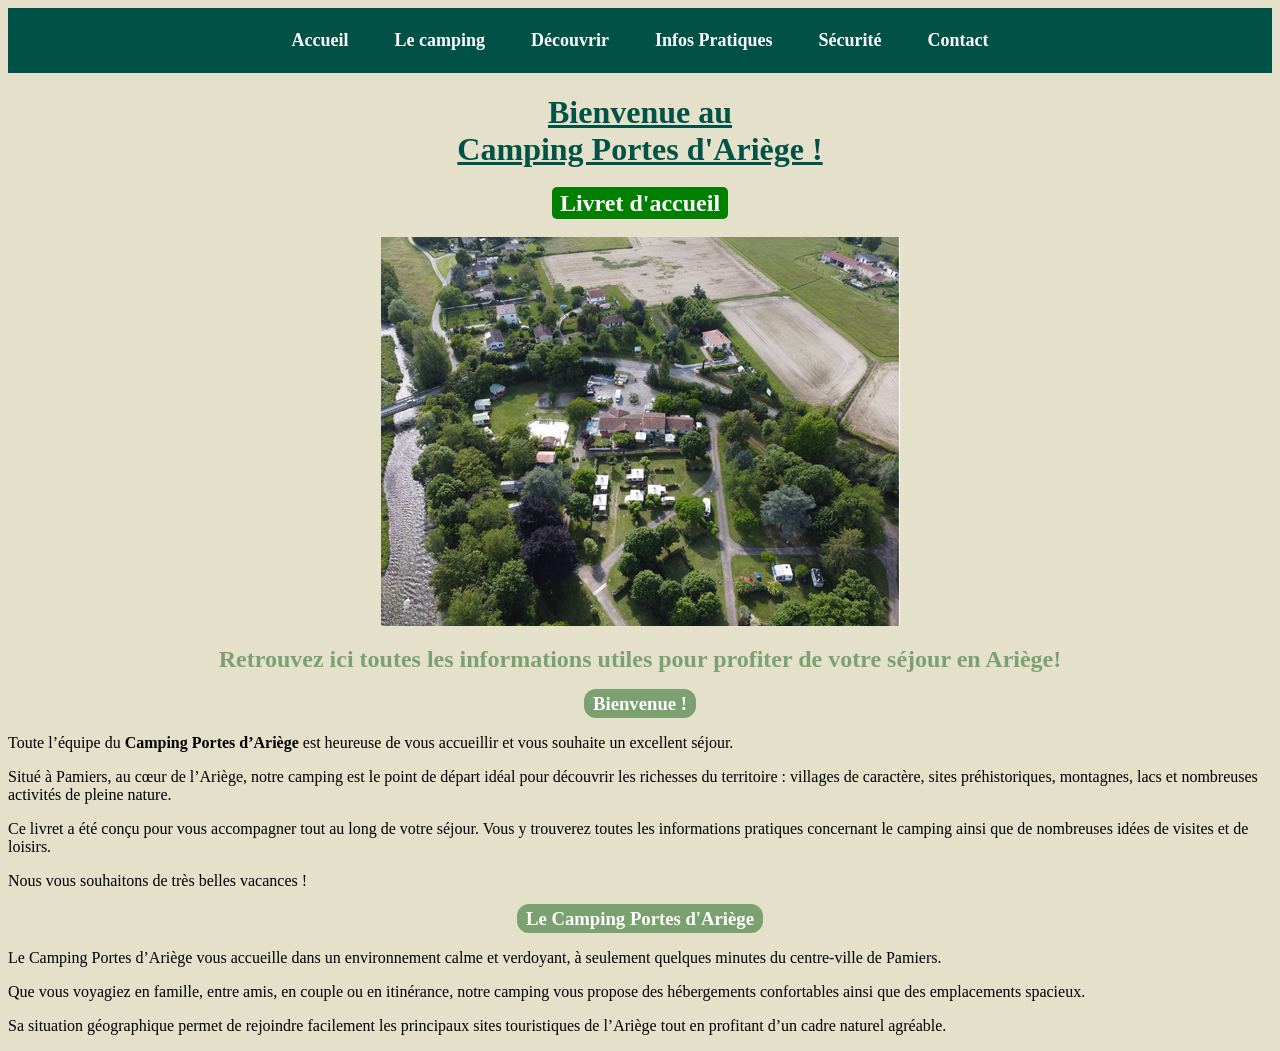
<file: index.html>
<!DOCTYPE html>
<html lang="fr-FR">

<head>

    <meta charset="UTF-8">
    <meta name="viewport" content="width=device-width, initial-scale=1.0">

    <title>Camping Portes d'Ariège</title>

    <link rel="stylesheet" href="style.css">

</head>

<body>

    <nav>
        <a href="index.html">Accueil</a>
        <a href="camping.html">Le camping</a>
        <a href="decouvrir.html">Découvrir</a>
        <a href="proximite.html">Infos Pratiques</a>
        <a href="securite.html">Sécurité</a>
        <a href="contact.html">Contact</a>
    </nav>

    <h1 style="text-align: center; color: #005246; text-decoration: underline;">
        Bienvenue au <br>
        Camping Portes d'Ariège !
    </h1>
    <h2 style ="text-align : center;">
     <span style="background-color: green; color: white; padding: 3px 8px; border-radius: 5px;">
        Livret d'accueil
    </span>
        <img src="Bienvenue-camping.png"
     alt="Bienvenue au Camping Portes d'Ariège"
     class="image-centree">
    </h2>
    <h2 style="color: #7ca171 ; text-align :center;">Retrouvez ici toutes les informations utiles pour profiter de votre séjour en Ariège!</h2>
    <h3 style ="text-align : center;">
     <span style="background-color: #7ca171; color: white; padding: 4px 9px; border-radius: 12px;">
       Bienvenue !
    </span>
    </h3>
    
    <p> Toute l’équipe du <strong>Camping Portes d’Ariège</strong> est heureuse de vous accueillir et vous souhaite un excellent séjour.</p>
<p>Situé à Pamiers, au cœur de l’Ariège, notre camping est le point de départ idéal pour découvrir les richesses du territoire : villages de caractère, sites préhistoriques, montagnes, lacs et nombreuses activités de pleine nature.
<p>Ce livret a été conçu pour vous accompagner tout au long de votre séjour. Vous y trouverez toutes les informations pratiques concernant le camping ainsi que de nombreuses idées de visites et de loisirs.
<p>Nous vous souhaitons de très belles vacances !</p>

<h3 style ="text-align : center;">
     <span style="background-color: #7ca171; color: white; padding: 4px 9px; border-radius: 12px;">
       Le Camping Portes d'Ariège
    </span>
    </h3>
   <p> Le Camping Portes d’Ariège vous accueille dans un environnement calme et verdoyant, à seulement quelques minutes du centre-ville de Pamiers.
<p>Que vous voyagiez en famille, entre amis, en couple ou en itinérance, notre camping vous propose des hébergements confortables ainsi que des emplacements spacieux.
<p>Sa situation géographique permet de rejoindre facilement les principaux sites touristiques de l’Ariège tout en profitant d’un cadre naturel agréable.
</file>
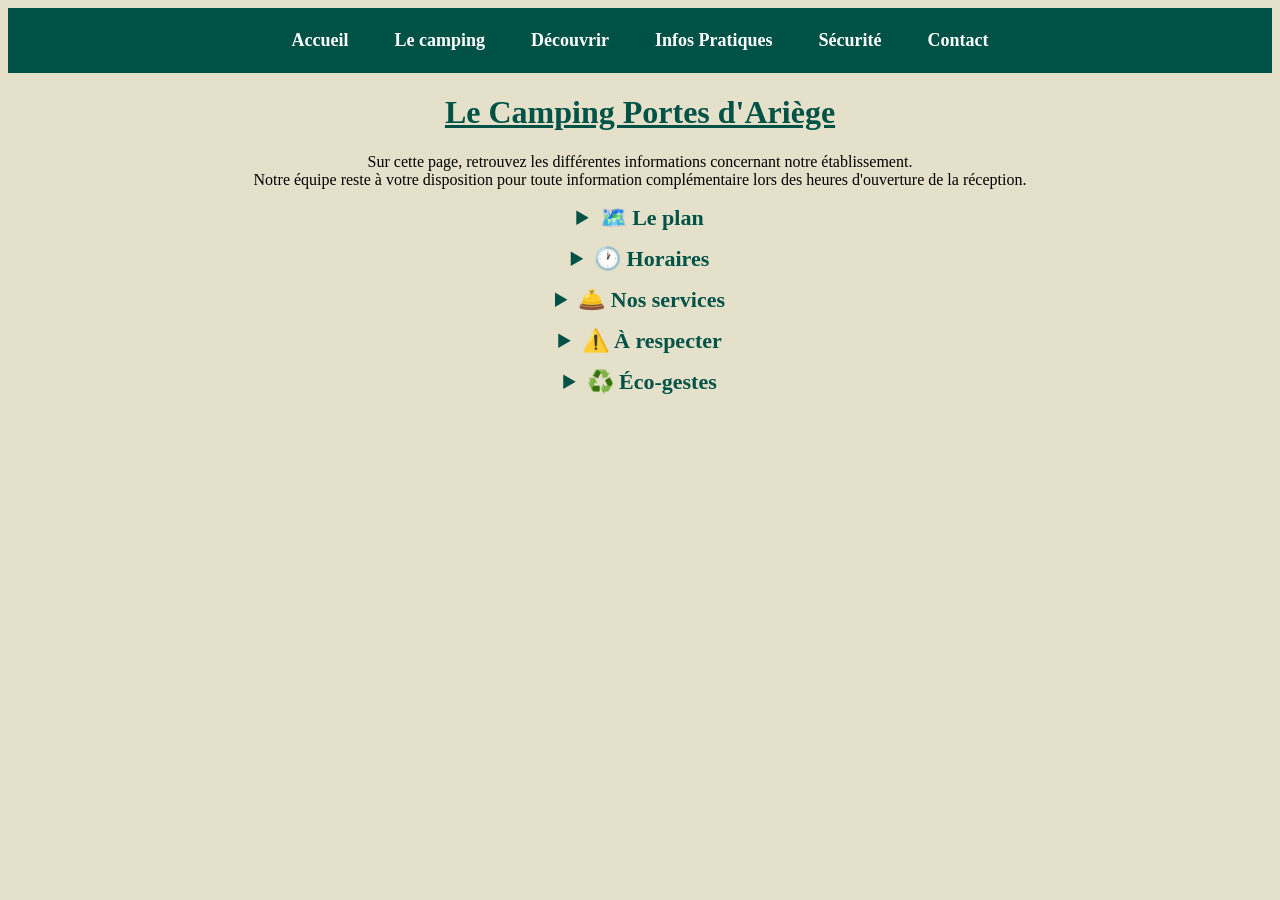
<file: camping.html>
<!DOCTYPE html>
<html lang="fr-FR">

<head>

    <meta charset="UTF-8">
    <meta name="viewport" content="width=device-width, initial-scale=1.0">

    <title>Le Camping - Camping Portes d'Ariège</title>

    <link rel="stylesheet" href="style.css">

</head>

<body>

    <nav>
        <a href="index.html">Accueil</a>
        <a href="camping.html">Le camping</a>
        <a href="decouvrir.html">Découvrir</a>
        <a href="proximite.html">Infos Pratiques</a>
        <a href="securite.html">Sécurité</a>
        <a href="contact.html">Contact</a>
    </nav>

    <h1 style="text-align: center; color: #005246; text-decoration: underline;">
        Le Camping Portes d'Ariège
    </h1>
    <p style="text-align : center;">
        Sur cette page, retrouvez les différentes informations concernant notre établissement.
        <br> Notre équipe reste à votre disposition pour toute information complémentaire lors des heures d'ouverture de la réception.
    </p>
       <details>
    <summary>🗺️ Le plan</summary>

  <img src="Plan-camping.png"
     alt="Le plan du camping"
     class="image-centree">
</details>
<details>
    <summary>🕐 Horaires</summary>
    <p>
        <strong><span class="titre-service">Réception</span></strong> :<br> 9h00 - 12h00 / 15h00 - 19h00
    </p>
    <p>
        <strong><span class="titre-service">Piscine</span></strong> :<br> 10h00 - 20h00
    </p>
    <p>
       <strong><span class="titre-service"> Restaurant</span></strong> :<br> 12h00 - 14h00 / 19h00 - 21h00
        <br>Ouvert d'avril à septembre
    </p>
    <p>
        <strong><span class="titre-service">Départ</span></strong> :<br> Avant 10h
    </p>
     <p>
        <strong><span class="titre-service">Barrière et silence</span></strong> :<br> De 22h30 à 7h30
    </p>
    <p>Merci de respecter les horaires afin de garantir le confort de tous !</p>
   </details>
    <details>
    <summary>🛎️ Nos services</summary>
   <ul style="list-style-type:disc;">
       <p>
        <li>La piscine</li>
       </p>
       <p>
       <li>Le restaurant</li>
           </p>
       <p>
       <li>Le bar</li>
       </p>
       <p>
      <li>Le WIFI gratuit (autour de la réception)</li> 
       </p>
       <p>
       <li>La laverie (à l'entrée du camping)</li>
       </p>
       <p>
       <li>Le dépôt de pain (en juillet et août)</li>
       </p>
       <p>
       <li>L'aire de jeux</li>
       </p>
       <p>
       <li>Les bornes de recharge électrique (sur le parking)</li>
       </p>
       <p>
       <li>Le tri sélectif (à l'entrée du camping)</li>
       </p>
   </ul>
   </details>
       <details>
    <summary>⚠️ À respecter</summary>
    <p>
        <strong><span class="titre-service">Véhicules</span></strong> :<br>La vitesse à l’intérieur du camping est limitée à 10 km/h. 
<br><strong>Attention aux enfants !</strong>
<br>Un seul véhicule est compris par emplacement.
<br>L’accès des voitures n’est autorisé qu’aux personnes logeant au camping (visiteurs ou voitures supplémentaires à l’extérieur).
<br>La circulation des voitures à l’intérieur du camping est possible à partir de 7h30 et jusqu’à 22h30 (parking extérieur entre 22h30 et 7h30)
    </p>
    <p>
        <strong><span class="titre-service">Bruit</span></strong> :<br> À partir de 22H30 le retour au calme est de rigueur. 
        <br>Merci de respecter le sommeil des autres campeurs.
<br>Utilisation des barbecues :<strong> seulement les barbecues électriques ou à gaz.</strong>
    </p>
    <p>
       <strong><span class="titre-service"> Votre séjour</span></strong> :
       <br> Le locatif doit être libéré <strong>avant 10h</strong> le jour du départ.
    </p>
    <p>
        <strong><span class="titre-service">Tri sélectif</span></strong> :
        <br>Des conteneurs sont à votre disposition sur le parking du camping pour trier les déchets (composteur, recyclables, verre, autres...)
    </p>
     <p>
        <strong><span class="titre-service">Piscine</span></strong> :
        <br> <strong>Port du maillot de bain obligatoire !</strong> 
<br>La baignade est non surveillée, vous pouvez profiter de la piscine sous votre propre responsabilité. 
<br>Les enfants sont sous la responsabilité des parents. 
<br>Pas de nourriture ni boissons dans l’enceinte de la piscine. 
<br>Seuls les clients du camping uniquement sont autorisés à profiter de la piscine.
    </p>
    <p>
        <strong><span class="titre-service">Visiteurs</span></strong> :
        <br>Comme stipulé dans le règlement, tout visiteur est soumis à autorisation du gérant et doit remplir une fiche d’inscription à la réception.
    </p>
   </details>
      <details>
       <summary>♻️ Éco-gestes</summary>
    <p>
    Agissons ensemble pour préserver notre environnement et assurer un bon séjour à tous !
    </p>
    <p>
        <strong><span class="titre-service">Trier vos déchets</span></strong> :
        <br>Des conteneurs sont à votre disposition à l'entrée du camping.
    </p>
    <p>
        <strong><span class="titre-service">Économisez l’eau</span></strong> :
        <br> Adoptons les bons gestes au quotidien. Limitez votre consommation d’eau.
    </p>
    <p>
        <strong><span class="titre-service">Économisez l’énergie</span></strong> :
        <br>Éteignez les lumières et appareils électriques en sortant.
    </p>
     <p>
        <strong><span class="titre-service">Respectez la nature</span></strong> :
        <br> Ne laissez aucun déchet dans la nature et ne cueillez pas les plantes
    </p>
    <p>
        <strong><span class="titre-service">Respectez les espaces communs</span></strong> :
        <br>Pensez à ramasser les déjections de votre animal afin que chacun puisse profiter d'un camping propre et agréable.
    </p>
    <p> <strong> Merci pour votre engagement !</strong></p>
   </details>
</body>
</html>
</file>
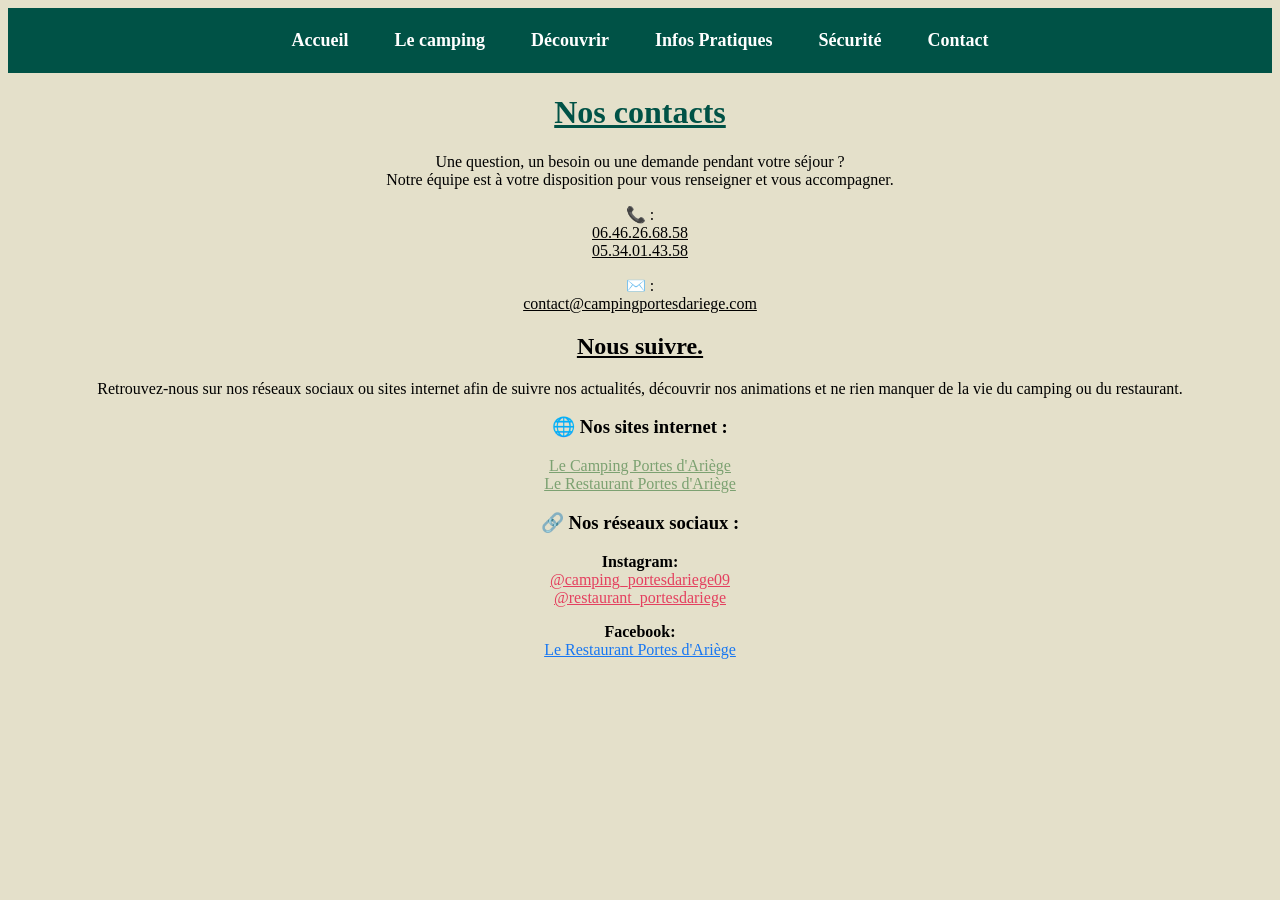
<file: contact.html>
<!DOCTYPE html>
<html lang="fr-FR">
<head>
    <meta charset="UTF-8">
    <meta name="viewport" content="width=device-width, initial-scale=1.0">
    <title>Contact</title>
    <link rel="stylesheet" href="style.css">
</head>
<body>
    <nav>
        <a href="index.html">Accueil</a>
        <a href="camping.html">Le camping</a>
        <a href="decouvrir.html">Découvrir</a>
        <a href="proximite.html">Infos Pratiques</a>
        <a href="securite.html">Sécurité</a>
        <a href="contact.html">Contact</a>
    </nav>
    <h1 style="text-align: center; color: #005246; text-decoration: underline;">
        Nos contacts
    </h1>
    <p style="text-align: center;">Une question, un besoin ou une demande pendant votre séjour ?
<br>Notre équipe est à votre disposition pour vous renseigner et vous accompagner. </p>
    <p style="text-align: center;"> 📞 : <br> <a href="tel:+33646266858" target="_blank" style="color: black;"> 06.46.26.68.58 </a>
    <br> <a href="tel:+33534014358" target="_blank" style="color: black;"> 05.34.01.43.58 </a></p>
     <p style="text-align: center;"> ✉️ : <br><a href="mailto:contact@campingportesdariege.com" target="_blank" style="color: black;">
    contact@campingportesdariege.com </a> </p>
    
    <h2 style="text-align: center; text-decoration: underline;">
         Nous suivre.
    </h2> 
<p style="text-align: center;">Retrouvez-nous sur nos réseaux sociaux ou sites internet afin de suivre nos actualités, découvrir nos animations et ne rien manquer de la vie du camping ou du restaurant. </p>
<h3 style="text-align: center;"><strong>🌐 Nos sites internet :</strong> </h3>
<p style="text-align: center;"> <a href="https://www.camping-portesdariege.com/" target="_blank" style="color: #7ca171;"> Le Camping Portes d'Ariège </a>
<br><a href="https://www.restaurant-portesdariege.com/" target="_blank" style="color: #7ca171;"> Le Restaurant Portes d'Ariège </a> </p>  
<h3 style="text-align: center;"><strong>🔗 Nos réseaux sociaux :</strong> </h3>
<p style="text-align: center;"> <strong>Instagram: </strong> 
<br><a href="https://www.instagram.com/camping_portesdariege09/" target="_blank" style="color: #E4405F;"> @camping_portesdariege09 </a>
<br><a href="https://www.instagram.com/restaurant_portesdariege/" target="_blank" style="color: #E4405F;">@restaurant_portesdariege </a></p>
<p style="text-align: center;"> <strong>Facebook: </strong>
<br><a href="https://www.facebook.com/p/Camping-Portes-dAri%C3%A8ge-61555750541521/" target="_blank" style="color: #1877F2;"> Le Restaurant Portes d'Ariège </a></p> 

</body>
</html>
</file>
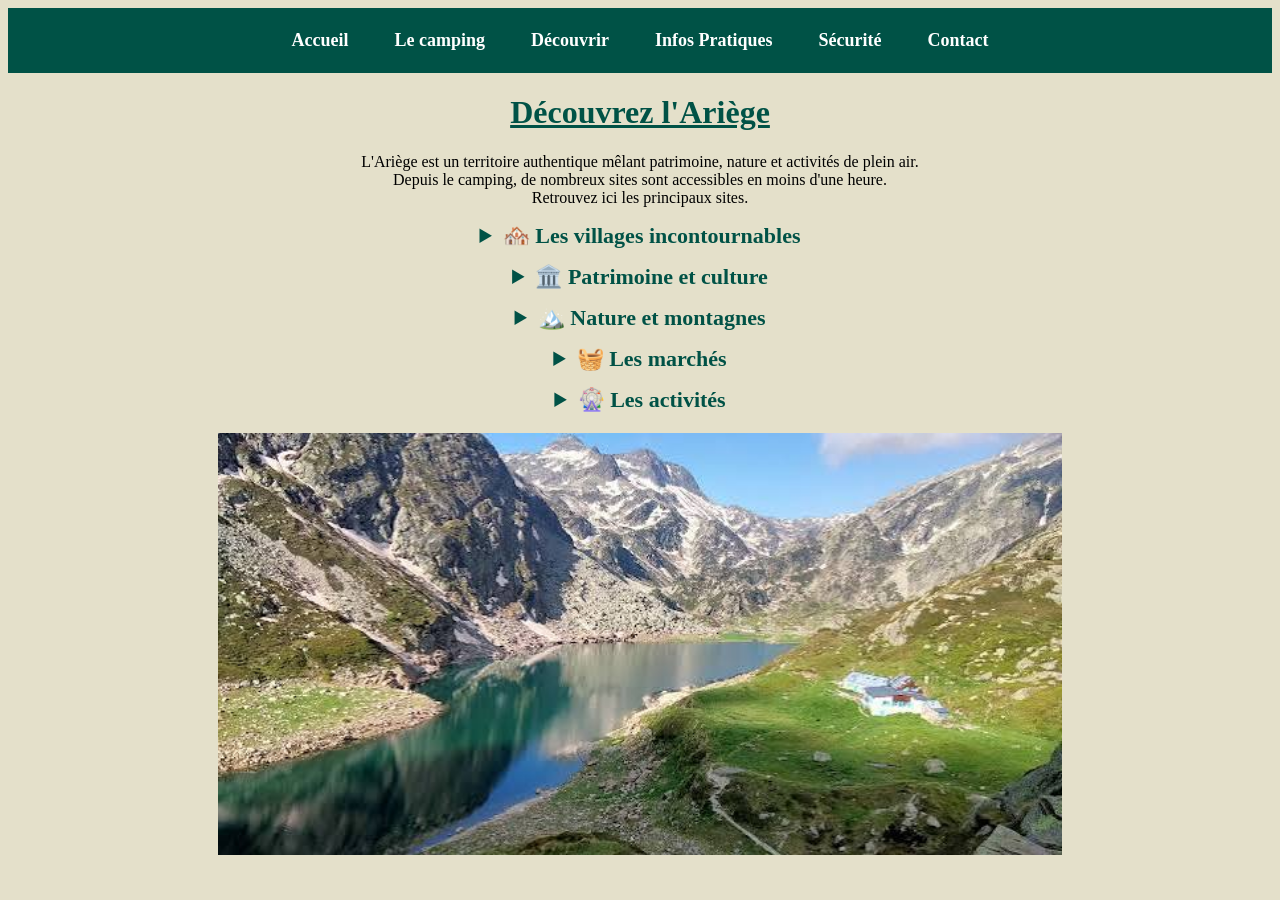
<file: decouvrir.html>
<!DOCTYPE html>
<html lang="fr-FR">

<head>
    <meta charset="UTF-8">
    <meta name="viewport" content="width=device-width, initial-scale=1.0">

    <title>Découvrir l'Ariège</title>
    <link rel="stylesheet" href="style.css">
</head>

<body>

    <nav>
        <a href="index.html">Accueil</a>
        <a href="camping.html">Le camping</a>
        <a href="decouvrir.html">Découvrir</a>
        <a href="proximite.html">Infos Pratiques</a>
        <a href="securite.html">Sécurité</a>
        <a href="contact.html">Contact</a>
    </nav>

    <h1 style="text-align: center; color: #005246; text-decoration: underline;">
        Découvrez l'Ariège
    </h1>

    <p style="text-align: center;">
        L'Ariège est un territoire authentique mêlant patrimoine, nature et activités de plein air.
        <br>Depuis le camping, de nombreux sites sont accessibles en moins d'une heure.
        <br>Retrouvez ici les principaux sites.
    </p>

    <!-- LES VILLAGES -->
    <details>
        <summary>🏘️ Les villages incontournables</summary>

      <details>
        <summary style="font-weight: normal;">Foix :</summary>
         Découvrez Foix, ville emblématique de l'Ariège, dominée par son impressionnant château médiéval aux trois tours. 
        <br>Promenez-vous dans ses ruelles anciennes, profitez de ses commerces et de ses terrasses, et plongez dans l'histoire des comtes de Foix.
    </details>
       <details>
       <summary style="font-weight: normal;">Mirepoix :</summary>
            Laissez-vous séduire par cette charmante bastide médiévale, connue pour sa magnifique place centrale bordée de maisons à colombages et de galeries couvertes. 
           <br>Profitez de son marché traditionnel, de ses boutiques et de ses nombreuses terrasses pour découvrir l'ambiance chaleureuse du village.
       </details>
<details>
    <summary style="font-weight: normal;">Saint-Lizier :</summary>
            Partez à la découverte de cette ancienne cité épiscopale au riche patrimoine historique. 
    <br>Entre ses remparts gallo-romains, sa cathédrale, son cloître roman et son palais des évêques, Saint-Lizier offre une véritable plongée dans plusieurs siècles d'histoire.
</details>
    <details>
      <summary style="font-weight: normal;">Ax-les-Thermes :</summary>
           Cette station thermale nichée dans les Pyrénées est réputée pour ses eaux naturellement chaudes. Découvrez le bassin des Ladres, situé au cœur de la ville, flânez dans les rues commerçantes et profitez des paysages montagnards. 
    <br>En toute saison, la destination propose détente, randonnées et activités de montagne.
</details>
     <details>
          <summary style="font-weight: normal;">Camon : </summary>
            Classé parmi les Plus Beaux Villages de France, Camon est un petit village médiéval plein de charme. 
         <br>Ses ruelles fleuries, ses maisons en pierre et ses nombreux rosiers lui donnent une atmosphère paisible et authentique. Une jolie destination pour une promenade au calme.
    </details>
        <details>
          <summary style="font-weight: normal;">Le Carla-Bayle : </summary>
         Perché sur une colline, ce village fortifié est particulièrement apprécié pour ses maisons colorées, ses galeries d'art et ses ateliers d'artistes.
            <br>Ses ruelles fleuries, ses maisons en pierre et ses nombreux rosiers lui donnent une atmosphère paisible et authentique. Une jolie destination pour une promenade au calme.
    </details>
         <details>
          <summary style="font-weight: normal;">Mazères : </summary>
        Ancienne bastide au charme méridional, Mazères séduit par ses rues pittoresques, ses façades en briques et son patrimoine historique. 
             <br>À proximité, le Domaine des Oiseaux permet de profiter d'un espace naturel remarquable, idéal pour observer de nombreuses espèces d'oiseaux Perché sur une colline, ce village fortifié est particulièrement apprécié pour ses maisons colorées, ses galeries d'art et ses ateliers d'artistes.
    </details>
           <details>
          <summary style="font-weight: normal;">Tarascon-sur-Ariège : </summary>
        Nichée au pied des montagnes, Tarascon-sur-Ariège est une destination idéale pour les amateurs de nature et de préhistoire. 
               <br>Son vieux centre et sa tour du Castella méritent une promenade. La ville constitue également un excellent point de départ pour visiter le Parc de la Préhistoire et les célèbres grottes de la région.
           </details>
 <details>
          <summary style="font-weight: normal;">Saint-Girons : </summary>
       Située au cœur du Couserans, Saint-Girons est une ville animée traversée par la rivière du Salat. Son marché traditionnel du samedi matin est particulièrement réputé pour ses produits locaux et son ambiance conviviale. 
     <br>C'est également un point de départ idéal pour explorer les villages et paysages du Couserans.
 </details>
         <details>
          <summary style="font-weight: normal;">Le Mas-d'Azil : </summary>
       Le Mas-d'Azil est célèbre pour son impressionnante grotte naturelle, traversée par une route, qui constitue un site géologique et préhistorique exceptionnel. 
             <br>Entre découverte de la grotte, visite du musée de la Préhistoire et promenade dans le village, cette destination promet une sortie originale et enrichissante.
         </details>
        <details>
          <summary style="font-weight: normal;">Seix : </summary>
       Au cœur du Couserans, Seix est un charmant village de montagne entouré de paysages verdoyants et de sommets pyrénéens. Découvrez son château, ses maisons traditionnelles et les environs propices aux randonnées et aux activités de plein air. 
            <br>Une destination idéale pour apprécier le calme et l'authenticité des Pyrénées ariégeoises.
        </details>

    </details>
    <!-- PATRIMOINE ET CULTURE -->
    <details>
        <summary>🏛️ Patrimoine et culture</summary>

        <div class="marches">

            <!-- LES CHÂTEAUX -->
            <details>
                <summary>Les châteaux</summary>

                <p>
                    <strong>Le Château de Foix</strong> — 🕐 10h-18h
                    <br> — 🚗 28 minutes / 25km.
                    <br>
                    <a href="https://www.sites-touristiques-ariege.fr/chateau-de-foix/"
                       target="_blank"
                       style="color: #7ca171;">Retrouvez le lien ici.</a>
                </p>

                <p>
                    <strong>Le Château de Montségur</strong> — 🕐 Consulter le site internet
                    <br> — 🚗 55 minutes / 55km
                    <br>
                    <a href="https://www.montsegur.fr/"
                       target="_blank"
                       style="color: #7ca171;">Retrouvez le lien ici.</a>
                </p>

                <p>
                    <strong>Le Palais des évêques</strong> — 🕐 10h30-12h30 / 14h-18h
                    <br> — 🚗 1h05 / 65km
                    <br>
                    <a href="https://www.sites-touristiques-ariege.fr/palais-des-eveques/"
                       target="_blank"
                       style="color: #7ca171;">Retrouvez le lien ici.</a>
                </p>

                <p>
                    <strong>Le Château de Roquefixade</strong> — 🕐 Accès libre et gratuit
                    <br> — 🚗 45 minutes / 43km
                    <br>
                    <a href="https://www.pyreneescathares.com/offres/chateau-de-roquefixade-roquefixade-fr-4153155/"
                       target="_blank"
                       style="color: #7ca171;">Retrouvez le lien ici.</a>
                </p>

                <p>
                    <strong>Le Château de Crampagna</strong> — 🕐 Consulter le site internet
                    <br> — 🚗 20 minutes / 18km
                    <br>
                    <a href="https://chateau-de-crampagna.fr/"
                       target="_blank"
                       style="color: #7ca171;">Retrouvez le lien ici.</a>
                </p>
            </details>

            <!-- LES GROTTES -->
            <details>
                <summary>Les grottes</summary>

                <p>
                    <strong>La Grotte de Niaux</strong> — 🕐 Consulter le site internet
                    <br> — 🚗 40 minutes / 45km.
                    <br>
                    <a href="https://www.sites-touristiques-ariege.fr/grotte-de-niaux/"
                       target="_blank"
                       style="color: #7ca171;">Retrouvez le lien ici.</a>
                </p>

                <p>
                    <strong>La Grotte de Bedeilhac</strong> — 🕐 Consulter le site internet
                    <br> — 🚗 35 minutes / 42km.
                    <br>
                    <a href="https://www.sites-touristiques-ariege.fr/grotte-de-bedeilhac/"
                       target="_blank"
                       style="color: #7ca171;">Retrouvez le lien ici.</a>
                </p>

                <p>
                    <strong>La Grotte du Mas d'Azil</strong> — 🕐 Consulter le site internet
                    <br> — 🚗 38 minutes / 33km
                    <br>
                    <a href="https://www.sites-touristiques-ariege.fr/grotte-du-mas-dazil-2/"
                       target="_blank"
                       style="color: #7ca171;">Retrouvez le lien ici.</a>
                </p>

                <p>
                    <strong>La Grotte de Lombrives</strong> — 🕐 Consulter le site
                    <br> — 🚗 40 minutes / 43km
                    <br>
                    <a href="https://www.grottedelombrives.com/"
                       target="_blank"
                       style="color: #7ca171;">Retrouvez le lien ici.</a>
                </p>

                <p>
                    <strong>La Grotte de Labouiche</strong> — 🕐 Consulter le site internet
                    <br> — 🚗 30 minutes / 27km
                    <br>
                    <a href="https://www.labouiche.com/"
                       target="_blank"
                       style="color: #7ca171;">Retrouvez le lien ici.</a>
                </p>

                <p>
                    <strong>La Grotte de la Vache</strong> — 🕐 Consulter le site internet
                    <br> — 🚗 36 minutes / 43km
                    <br>
                    <a href="https://www.sites-touristiques-ariege.fr/grotte-de-la-vache/"
                       target="_blank"
                       style="color: #7ca171;">Retrouvez le lien ici.</a>
                </p>
            </details>

        </div>
    </details>

    <!-- NATURE ET MONTAGNES -->
    <details>
        <summary>🏔️ Nature et montagnes</summary>

        <p>
            <strong><span class="titre-service">Plateau de Beille</span></strong> :
            <br>Espace nordique et activités de pleine nature, en été comme en hiver !
        </p>

        <p>
            <strong><span class="titre-service">Lac de Bethmale</span></strong> :
            <br>Un magnifique lac pour se balader et se détendre en toute saison.
        </p>

        <p>
            <strong><span class="titre-service">Cascade d'Ars</span></strong> :
            <br>Une superbe cascade au départ du village thermal d'Aulus-les-Bains.
        </p>

        <p>
            <strong><span class="titre-service">Parc Naturel Régional</span></strong> :
            <br>Des paysages préservés et exceptionnels, reconnu pour sa diversité patrimoniale, culturelle et paysagère.
        </p>

        <p>
            <strong><span class="titre-service">Pic du Montcalm</span></strong> :
            <br>Le pic du Montcalm est un sommet des Pyrénées françaises culminant à 3 077 mètres.
        </p>
    </details>

    <!-- LES MARCHÉS -->
    <details>
        <summary>🧺 Les marchés</summary>

        <p style="text-align: center;">
            Découvrez les produits locaux, les producteurs et les spécialités de notre région lors de nos marchés.
            <br> Cette liste est non-exhaustive.
            <br>N'hésitez pas à vous rapporochez de
            <a href="https://www.pap-tourisme.fr/"
               target="_blank"
               style="color: #7ca171;">l'Office du Tourisme.</a>
            pour plus de renseignements.
        </p>

        <div class="marches">

            <details>
                <summary>Lundi</summary>

                <p>
                    <strong>Mirepoix</strong> — 📍 Place du Maréchal Leclerc — 🕐 7h-13h
                    <br> — 🚗 31 minutes / 25km.
                </p>
            </details>

            <details>
                <summary>Mardi</summary>

                <p>
                    <strong>Pamiers</strong> — 📍 Parking Jean-Jaurès — 🕐 6h-13h
                    <br> — 🚗 6 minutes / 1.5km.
                </p>

                <p>
                    <strong>Varilhes</strong> — 📍 Place de la Libération — 🕐 8h-12h30
                    <br> — 🚗 18 minutes / 11km.
                </p>

                <p>
                    <strong>Foix</strong> — 📍 Place de la Halle Aux Grains — 🕐 7h30-13h30
                    <br> — 🚗 25 minutes / 22km.
                </p>
            </details>

            <details>
                <summary>Mercredi</summary>

                <p>
                    <strong>Saint-Jean-du-Falga</strong> —📍 Place Jean Jaurès — 🕐 8h-13h
                    <br> — 🚗 12 minutes / 6km.
                </p>
            </details>

            <details>
                <summary>Jeudi</summary>

                <p>
                    <strong>Pamiers</strong> — 📍 Parking Jean-Jaurès — 🕐 6h-13h
                    <br> — 🚗 6 minutes / 1.5km.
                </p>

                <p>
                    <strong>Mirepoix</strong> — 📍 Place du Maréchal Leclerc — 🕐 7h-13h
                    <br> — 🚗 31 minutes / 25km.
                </p>

                <p>
                    <strong>Mazères</strong> — 📍 Place de l'Eglise — 🕐 8h-13h
                    <br> — 🚗 23 minutes / 18km.
                </p>

                <p>
                    <strong>Saint-Jean-de-Verges</strong> — 📍 Rue de la Mairie — 🕐 9h-12h
                    <br> — 🚗 23 minutes / 18km.
                </p>
            </details>

            <details>
                <summary>Vendredi</summary>

                <p>
                    <strong>Saverdun</strong> — 📍 Place du Général De Gaulle — 🕐 8h-12h
                    <br> — 🚗 20 minutes / 17km.
                </p>

                <p>
                    <strong>Foix</strong> — 📍 Place de la Halle Aux Grains — 🕐 8h-13h
                    <br> — 🚗 25 minutes / 22km.
                </p>
            </details>

            <details>
                <summary>Samedi</summary>

                <p>
                    <strong>Pamiers</strong> — 📍 Place de la République — 🕐 6h-14h
                    <br> — 🚗 6 minutes / 1.5km.
                </p>

                <p>
                    <strong>Saint-Pierre-de-Rivière</strong> — 📍 Parking du Stade — 🕐 7h30-12h30
                    <br> — 🚗 32 minutes / 26km.
                </p>
            </details>

            <details>
                <summary>Dimanche</summary>

                <p>
                    <strong>Verniolle</strong> — 📍 Place de la Mairie — 🕐 8h-12h
                    <br> — 🚗 15 minutes / 8km.
                </p>

                <p>
                    <strong>Prayols</strong> — 📍 6 Place de la Mairie — 🕐 8h-12h
                    <br> — 🚗 29 minutes / 30km.
                </p>
            </details>

        </div>
    </details>

    <!-- LES ACTIVITÉS -->
    <section class="activites">

        <details>
            <summary>🎡 Les activités</summary>

            <p class="intro-activites">
                En famille, entre amis ou en pleine nature, découvrez
                les activités et les sites de loisirs à proximité du camping.
                <br>Les temps de trajet sont indicatifs.
            </p>

            <!-- NATURE ET ANIMAUX -->
            <section class="categorie-activites">

                <details>
                    <summary>🌿 Nature et animaux</summary>

                    <div class="grille-activites">

                        <article class="carte-activite">
                            <h3>Les Sentiers pieds nus de l'Arize</h3>

                            <p>📍 37,7 km — 🕐 40 min</p>

                            <p>
                                📅 Horaires variables :
                                <a href="https://www.tourisme-couserans-pyrenees.com/equipement/le-sentier-pieds-nus-de-larize/"
                                   target="_blank">consulter le site.</a>
                            </p>

                            <p>📞 <a href="tel:+33777807451">07 77 80 74 51</a></p>
                        </article>

                        <article class="carte-activite">
                            <h3>Le Parc aux bambous</h3>

                            <p>
                                Cinq hectares de bambous, de fleurs et d'arbres au bord de l'Hers vif, à parcourir librement, entre ombre et lumière.
                            </p>

                            <p>📍 13,1 km  — 🕐 19 min</p>

                            <p>
                                📅 Horaires variables :
                                <a href="https://parcauxbambous.com/fr/"
                                   target="_blank">consulter le site.</a>
                            </p>

                            <p>📞 <a href="tel:+33561605211">05 61 60 52 11</a></p>
                        </article>

                        <article class="carte-activite">
                            <h3>La Ferme aux bisons</h3>

                            <p>📍 18,7 km — 🕐 28 min</p>

                            <p>
                                Visite du parc et possibilité de visite guidée en tracteur, sur réservation.
                            </p>

                            <p>
                                📅 Horaires variables :
                                <a href="https://www.parcanimalierdelapenne.com/"
                                   target="_blank">consulter le site.</a>
                            </p>

                            <p>📞 <a href="tel:+33561676074">05 61 67 60 74</a></p>
                        </article>

                        <article class="carte-activite">
                            <h3>La Maison des loups</h3>

                            <p>
                                Découvrez ces animaux sauvages et fascinants dans un cadre naturel préservé.
                            </p>

                            <p>📍 75,5 km — 🕐 1 h 13</p>

                            <p>
                                📅 Horaires variables :
                                <a href="https://maisondesloups.com/"
                                   target="_blank">consulter le site.</a>
                            </p>

                            <p>📞 <a href="tel:+33561640266">05 61 64 02 66</a></p>
                        </article>

                        <article class="carte-activite">
                            <h3>La Ferme des reptiles</h3>

                            <p>📍 40,9 km — 🕐 41 min</p>

                            <p>
                                Curieux, passionnés ou même phobiques ? Plongez dans l’univers fascinant des reptiles !
                            </p>

                            <p>
                                📅 Horaires variables :
                                <a href="https://www.lafermedesreptiles.fr/"
                                   target="_blank">consulter le site.</a>
                            </p>

                            <p>📞 <a href="tel:+33664844663">06 64 84 46 63</a></p>
                        </article>

                        <article class="carte-activite">
                            <h3>Le Parc australien</h3>

                            <p>📍 80,1 km sans péage — 🕐 1 h 23</p>

                            <p>Ou 112 km avec péages — 🕐 1 h 11.</p>

                            <p>
                                📅 Horaires variables :
                                <a href="https://www.leparcaustralien.fr/"
                                   target="_blank">consulter le site.</a>
                            </p>

                            <p>📞 <a href="tel:+33468258683">04 68 25 86 83</a></p>
                        </article>

                    </div>
                </details>

            </section>

            <!-- PRÉHISTOIRE ET CULTURE -->
            <section class="categorie-activites">

                <details>
                    <summary>🦕 Préhistoire, musées et découvertes</summary>

                    <div class="grille-activites">

                        <article class="carte-activite">
                            <h3>Xploria</h3>

                            <p>📍 30 km — 🕐 34 min</p>

                            <p>
                                Xploria est un espace d’aventures ludiques et scientifiques, conçu pour vous offrir une Xpérience unique : apprendre la nature en s’amusant!
                            </p>

                            <p>
                                📅 Horaires variables :
                                <a href="https://www.xploria.com/"
                                   target="_blank">consulter le site.</a>
                            </p>

                            <p>📞 <a href="tel:+33561600369">05 61 60 03 69</a></p>
                        </article>

                        <article class="carte-activite">
                            <h3>Au Pays des traces</h3>

                            <p>📍 63,7 km — 🕐 environ 1 h 02</p>

                            <p>
                                📅 Horaires variables :
                                <a href="https://paysdestraces.fr/"
                                   target="_blank">consulter le site.</a>
                            </p>

                            <p>📞 <a href="tel:+33561664798">05 61 66 47 98</a></p>
                        </article>

                        <article class="carte-activite">
                            <h3>Les Forges de Pyrène</h3>

                            <p>📍 25 km — 🕐 25 min</p>

                            <p>
                                📅 Horaires variables :
                                <a href="https://www.forges-de-pyrene.com/"
                                   target="_blank">consulter le site.</a>
                            </p>

                            <p>📞 <a href="tel:+33534093060">05 34 09 30 60</a></p>
                        </article>

                        <article class="carte-activite">
                            <h3>Le Parc de la Préhistoire</h3>

                            <p>📍 37,3 km — 🕐 32 min</p>

                            <p>
                                📅 Horaires variables :
                                <a href="https://www.sites-touristiques-ariege.fr/parc-de-la-prehistoire/"
                                   target="_blank">consulter le site.</a>
                            </p>

                            <p>📞 <a href="tel:+33561051010">05 61 05 10 10</a></p>
                        </article>

                        <article class="carte-activite">
                            <h3>Talcaneo</h3>

                            <p>📍 Espace muséographique : 54,3 km — 🕐 50 min</p>

                            <p>📍 Carrière de talc : 69,3 km — 🕐 1 h 15</p>

                            <p>
                                📅 Horaires variables :
                                <a href="https://www.sites-touristiques-ariege.fr/talcaneo/"
                                   target="_blank">consulter le site.</a>
                            </p>

                            <p>📞 <a href="tel:+33561051010">05 61 05 10 10</a></p>
                        </article>

                        <article class="carte-activite">
                            <h3>Mountaneo</h3>

                            <p>📍 72,3 km — 🕐 1 h 12</p>

                            <p>
                                📅 Horaires variables :
                                <a href="https://www.sites-touristiques-ariege.fr/mountaneo/"
                                   target="_blank">consulter le site.</a>
                            </p>

                            <p>📞 <a href="tel:+33561051010">05 61 05 10 10</a></p>
                        </article>

                    </div>
                </details>

            </section>

            <!-- SPORT ET AVENTURE -->
            <section class="categorie-activites">

                <details>
                    <summary>🚣 Sport, aventure et plein air</summary>

                    <div class="grille-activites">

                        <article class="carte-activite">
                            <h3>En selle</h3>

                            <p>📍 32,7 km — 🕐 35 min</p>

                            <p>
                                📅 9h–18h. Jours d'ouverture à confirmer sur le
                                <a href="https://balade-cheval-foix-enselle.fr/"
                                   target="_blank">site.</a>
                            </p>

                            <p>📞 <a href="tel:+33786984357">07 86 98 43 57</a></p>
                        </article>

                        <article class="carte-activite">
                            <h3>Maison de la montagne</h3>

                            <p>📍 40,3 km — 🕐 33 min</p>

                            <p>
                                📅 Horaires variables :
                                <a href="https://maisondelamontagne.org/"
                                   target="_blank">consulter le site.</a>
                            </p>

                            <p>📞 <a href="tel:+33687257962">06 87 25 79 62</a></p>
                        </article>

                        <article class="carte-activite">
                            <h3>Foix Canoë Kayak Eau Vive</h3>

                            <p>📍 23,2 km — 🕐 28 min</p>

                            <p>
                                📅 9h–19h30 toute l'année.
                                Réservation hors juillet-août.
                            </p>

                            <p>
                                Consulter le site
                                <a href="https://www.foixeauvive.com"
                                   target="_blank">ici.</a>
                            </p>

                            <p>📞 <a href="tel:+33652501022">06 52 50 10 22</a></p>
                        </article>

                        <article class="carte-activite">
                            <h3>La Belle Verte</h3>

                            <p>
                                📍 Base pleine nature au Vernet-d'Ariège :
                                9,6 km · 15 min.
                            </p>

                            <p>📍 Base de Foix : 20,5 km — 🕐 21 min.</p>

                            <p>
                                📅 Horaires variables :
                                <a href="https://www.canoe-rafting-ariege.com"
                                   target="_blank">consulter le site.</a>
                            </p>

                            <p>📞 <a href="tel:+33561673594">05 61 67 35 94</a></p>
                        </article>

                        <article class="carte-activite">
                            <h3>Montcalm Aventure</h3>

                            <p>📍 52 km — 🕐 52 min</p>

                            <p>
                                📅 Horaires variables :
                                <a href="http://www.montcalmaventure.com"
                                   target="_blank">consulter le site.</a>
                            </p>

                            <p>📞 <a href="tel:+33561051937">05 61 05 19 37</a></p>
                        </article>

                        <article class="carte-activite">
                            <h3>Naturokayarc</h3>
                            <p>📍 13,6 km — 🕐 20 min</p>
                            <p>
                                📅 Horaires à consulter sur le
                                <a href="https://www.naturokayarc.fr"
                                   target="_blank">site.</a>
                            </p>
                            <p>📞 <a href="tel:+33628709642">06 28 70 96 42</a></p>
                        </article>
                        <article class="carte-activite">
                            <h3>AkroBranch d'Orlu</h3>
                            <p>📍 72,3 km — 🕐 1 h 12</p>
                            <p>
                                📅 Horaires variables :
                                <a href="https://www.akrobranchdorlu.com"
                                   target="_blank">consulter le site.</a>
                            </p>
                            <p>📞 <a href="tel:+33628709642">06 28 70 96 42</a></p>
                        </article>
                    </div>
                </details>
            </section>
            <!-- LOISIRS ET SENSATIONS -->
            <section class="categorie-activites">
                <details>
                    <summary>🏎️ Loisirs et sensations</summary>
                    <div class="grille-activites">
                        <article class="carte-activite">
                            <h3>Base de loisirs – Le Kart'are</h3>
                            <p>📍 35 km — 🕐 40 min</p>
                            <p>
                                📅 Horaires variables :
                                <a href="https://karting-ariege.fr"
                                   target="_blank">consulter le site.</a>
                            </p>
                            <p>📞 <a href="tel:+33561013189">05 61 01 31 89</a></p>
                        </article>
                        <article class="carte-activite">
                            <h3>Ariège Loisirs</h3>
                            <p>📍 65 km — 🕐 1 h 07</p>
                            <p>
                                📅 Horaires variables :
                                <a href="https://ariege-loisirs.fr"
                                   target="_blank">consulter le site.</a>
                            </p>
                            <p>📞 <a href="tel:+33663528530">06 63 52 85 30</a></p>
                        </article>
                    </div>
                </details>
            </section>
            <!-- SHOPPING -->
            <section class="categorie-activites">
                <details>
                    <summary>🛍️ Shopping</summary>
                    <div class="grille-activites">
                        <article class="carte-activite">
                            <h3>Nailloux Outlet Village</h3>
                            <p>📍 38 km · 28 min</p>
                            <p>
                                <a href="https://www.naillouxoutlet.com/fr/"
                                   target="_blank"
                                   rel="noopener noreferrer">Visiter le site officiel ↗</a>
                            </p>
                        </article>
                    </div>
                </details>
            </section>
        </details>
    </section>
    <img src="paysage-ariege.png"
         alt="Nos paysages ariégeois"
         class="image-centree">

</body>
</html>
</file>
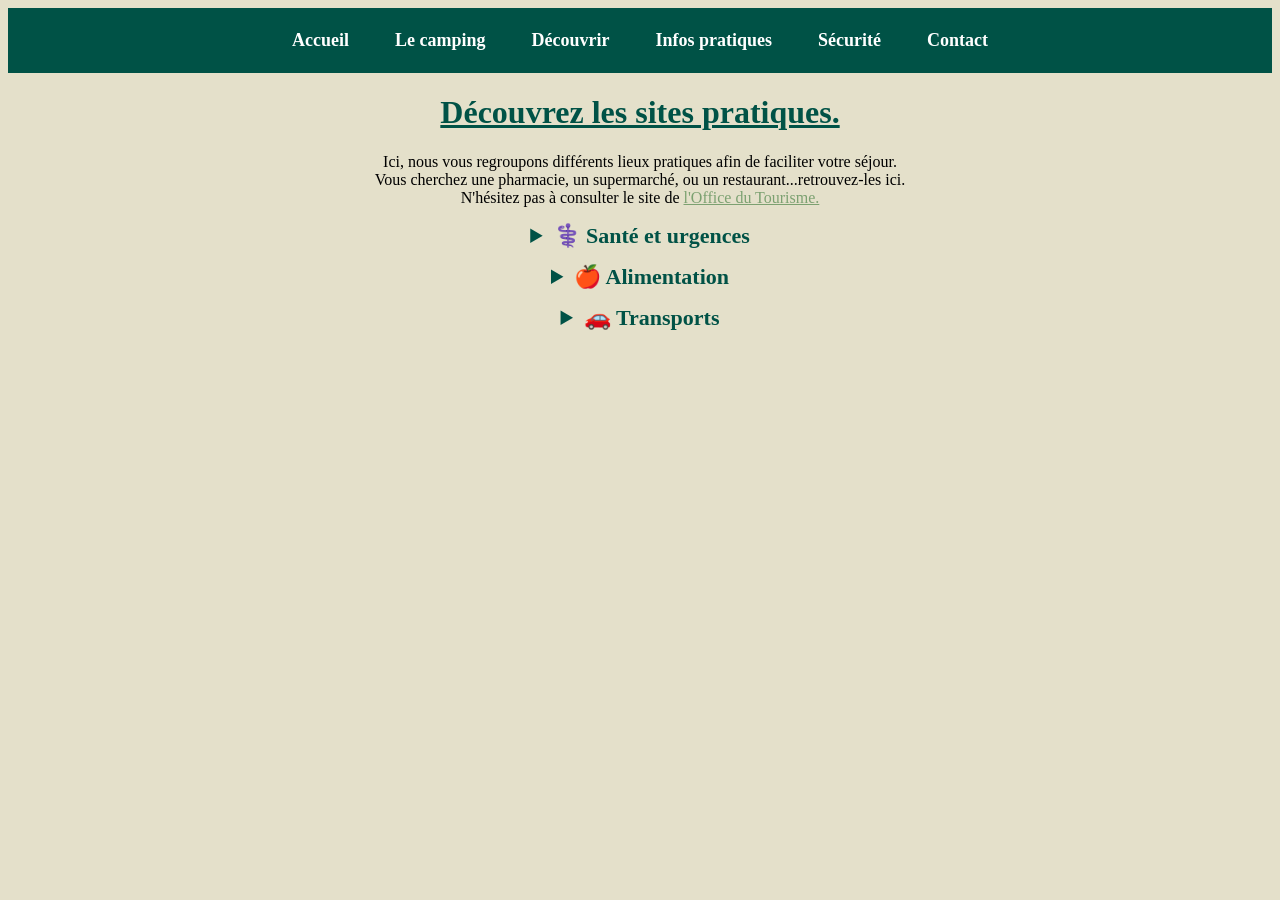
<file: proximite.html>
<!DOCTYPE html>
<html lang="fr-FR">

<head>
    <meta charset="UTF-8">
    <meta name="viewport" content="width=device-width, initial-scale=1.0">

    <title>Infos Pratiques</title>
    <link rel="stylesheet" href="style.css">
</head>

<body>
    <nav>
        <a href="index.html">Accueil</a>
        <a href="camping.html">Le camping</a>
        <a href="decouvrir.html">Découvrir</a>
        <a href="proximite.html">Infos pratiques</a>
        <a href="securite.html">Sécurité</a>
        <a href="contact.html">Contact</a>
    </nav>
    <h1 style="text-align: center; color: #005246; text-decoration: underline;">
        Découvrez les sites pratiques.
    </h1>
    <p style="text-align: center;">
        Ici, nous vous regroupons différents lieux pratiques afin de faciliter votre séjour. 
        <br>Vous cherchez une pharmacie, un supermarché, ou un restaurant...retrouvez-les ici.
        <br>N'hésitez pas à consulter le site de <a href="https://www.pap-tourisme.fr/" target="_blank" style="color: #7ca171;">l'Office du Tourisme.</a>
    </p>
    <details>
        <summary>⚕️ Santé et urgences</summary>
        <div class="urgences">
    <div class="titre-urgences">NUMÉROS D'URGENCE</div>

    <div class="numeros-urgences">
        <div>
            <strong>15</strong>
            <span>SAMU</span>
        </div>

        <div>
            <strong>17</strong>
            <span>POLICE</span>
        </div>

        <div>
            <strong>18</strong>
            <span>POMPIERS</span>
        </div>

        <div>
            <strong>112</strong>
            <span>URGENCES</span>
        </div>
    </div>
</div>
        <p>
            <strong><span class="titre-service">💊 Pharmacies</span></strong> :
        <ul style="list-style-type:disc;">
       <p>
        <li> <strong>Pharmacie de Milliane</strong> → <a href="https://pharmacie-milliane-pamiers.giropharm.fr/" target="_blank" style="color: #7ca171;">Voir le site.</a>
        </li>
       </p>
        <p>
        <li> <strong>Pharmacie de la Cavalerie</strong> → <a href="https://pharmaciedelacavalerie.pharmaciereference.fr/" target="_blank" style="color: #7ca171;">Voir le site.</a>
       </p>
      <p>
        <li> <strong>Pharmacie Pamiers Pyreval</strong> → <a href="https://pharmaciepamierspyreval.pharmaproche.fr/pharmacy" target="_blank" style="color: #7ca171;">Voir le site.</a>
        </li>
       </p>
        <p>
            <li><strong>Les pharmacies de garde </strong> → <a href="https://pharmaciedegarde.eu/departement/ariege" target="_blank" style="color: #7ca171;">Consulter le site.</a> </li>
        </p>
        </ul>
        <strong><span class="titre-service"> 🏥 Autres établissements de santé</span></strong> :
        <ul style="list-style-type:disc;">
       <p>
        <li> <strong>CHIVA - Centre Hospitalier Intercommunal des Vallées de l'Ariège</strong> → <a href="https://www.ght09.fr/chiva/" target="_blank" style="color: #7ca171;">Voir le site.</a>
        </li>
       </p>
        <p>
        <li> <strong>Centre Médical Varilhes</strong> → <a href="https://www.centre-medical-varilhes.fr/" target="_blank" style="color: #7ca171;">Voir le site.</a>
        </li>
       </p> 
     <p>
        <li> <strong>VYH Dentaire - Pamiers </strong> → <a href="https://annuaire-sante.vyv3.fr/etablissements/occitanie/ariege-09/pamiers/sante-dentaire/vyv-dentaire-pamiers" target="_blank" style="color: #7ca171;">Voir le site.</a>
        </li>
       </p>
            <p>
        <li> <strong>Clinique Vétérinaire du Mas </strong> → <a href="https://sevetys.fr/cliniques-veterinaires/clinique-veterinaire-du-mas-pamiers-pam/?utm_source=gmb" target="_blank" style="color: #7ca171;">Voir le site.</a>
        </li>
       </p>
       <p>
                <li> <strong> Les médecins de garde</strong> → <a href="https://www.maisonsmedicale.com/maisons-medicale/occitanie/ariege/pamiers/" target="_blank" style="color: #7ca171;">Voir le site.</a>
                <br>  → <a href="https://www.medecins-degarde.com/sos/9225/ari-ge/pamiers" target="_blank" style="color: #7ca171;">Voir le site.</a>
                </li>
       </p>
    </details>
 <details>
        <summary>🍎 Alimentation</summary>
     <p>
            <strong><span class="titre-service">🛒 Supermarchés</span></strong> :
        <ul style="list-style-type:disc;">
       <p>
        <li> <strong>Intermarché SUPER Pamiers</strong> — Route de Toulouse, Pamiers.</li>
       </p>
        <p>
        <li> <strong>Intermarché HYPER Pamiers</strong> — Route de Mirepoix, Pamiers.</li>      
            <p>
        <li> <strong>ALDI</strong> — Route de Mirepoix, Pamiers.</li>
       </p>
             <p>
        <li> <strong>SPAR Supermarché</strong> — Centre-ville de Pamiers.</li>
       </p>
             <p>
        <li> <strong>E.Leclerc SAINT JEAN DU FALGA</strong> — Saint-Jean-du-Falga.</li>
       </p>
        </ul>
     <p>
            <strong><span class="titre-service">🥖 Boulangeries</span></strong> :
        <ul style="list-style-type:disc;">
       <p>
        <li> <strong>L'atelier de Louise</strong> — 3 Rte de Toulouse, Pamiers.</li>
       </p>
        <p>
        <li> <strong>Doussat Georges Boulangerie </strong> — 12 Av. du 9éme RCP, Pamiers.</li>      
            <p>
        <li> <strong>Aurélien Garci - Artisan Patissier</strong> — 51 Rte de Toulouse, Pamiers.</li>
       </p>
             <p>
        <li> <strong>La boulangerie des Garçons</strong> — 60 Av. de la Rijole, Pamiers.</li>
       </p>
        </ul>
       <p>
            <strong><span class="titre-service"> 🍽️ Restauration</span></strong> :
        <ul style="list-style-type:disc;">
       <p>
        <li> <strong>La Bascule </strong> — 1 Esp. de Milliane, Pamiers.</li>
       </p>
        <p>
        <li> <strong>Globe Trotter Brasserie </strong> — 10 Chem. de Roques, Pamiers.</li>      
            <p>
        <li> <strong>Le Don Camillo</strong> — 33 Av. de la Bouriette, Pamiers.</li>
       </p>
             <p>
        <li> <strong>McDonald's</strong> — Exit 8, 1 Av. de la Bouriette N20, Pamiers.</li>
       </p>
            <p>
               <li> <strong>WOK Land</strong> — 30 Imp. Louis Blériot, Verniolle.</li>
            </p>
        </ul>
 </details>
     <details>
        <summary>🚗 Transports</summary>
     <p>
            <strong><span class="titre-service">⛽ Stations essences</span></strong> :
        <ul style="list-style-type:disc;">
       <p>
        <li> <strong>Intermarché Station-Service Pamiers</strong> — Route de Toulouse La Cavalerie / Rte de Mirepoix, Pamiers.</li>
       </p>
        <p>
        <li> <strong>Total Energie</strong> — Carrefour De Lestang, 1 Av. de Toulouse, 09100 Pamiers.</li>      
            <p>
        <li> <strong>Station-Service U</strong> — Rue Clément Ader, Verniolle.</li>
       </p>
             <p>
        <li> <strong>E.Leclerc Station-Service</strong> — 20 Av. des Pyrénées, Saint-Jean-du-Falga.</li>
       </p>
        <p>
            <li>Retrouvez les prix des différentes stations ici — <a href="https://mon-essence.fr/ville/23143-pamiers?q=Pamiers" target="_blank" style="color: #7ca171;">Voir le site.</a>
            </li>
        </p>
        </ul>
          <strong><span class="titre-service">🚉 Autres transports</span></strong> :
        <ul style="list-style-type:disc;">
       <p>
        <li> <strong>Gare SNCF Pamiers</strong> → <a href="https://www.ter.sncf.com/occitanie/se-deplacer/gares/pamiers-87611343" target="_blank" style="color: #7ca171;">Voir le site.</a></li>
       </p>
        <p>
        <li> <strong>Réseaux de Bus</strong> 
            <br>→ <a href="https://www.lio-occitanie.fr/horaires-et-plans/" target="_blank" style="color: #7ca171;">Voir le site Lio.</a>
            <br>→ <a href="https://www.ville-pamiers.fr/venir-et-se-deplacer-a-pamiers/navette-urbaine/" target="_blank" style="color: #7ca171;">Voir le site de la Ville.</a></li>      
            </p>
         <p>
        <li> <strong>Location de vélos</strong> → <a href="https://bikup.app/" target="_blank" style="color: #7ca171;">Voir le site.</a></li>
       </p>
        <p>
        <li> <strong>Bornes de Recharge</strong> 
            <br> → Sur le parking du Camping
            <br> → ZEBornes — 21 Rte de Toulouse, Pamiers.
            <br> → SDE09 — 11 Bd Alsace Lorraine, Pamiers.
            <br> → Powerdot — 1070 Av. de la Bouriette, Pamiers.
        </li>
       </p>
        </ul>
     </details>
  </section>
</body>
</html>
</file>
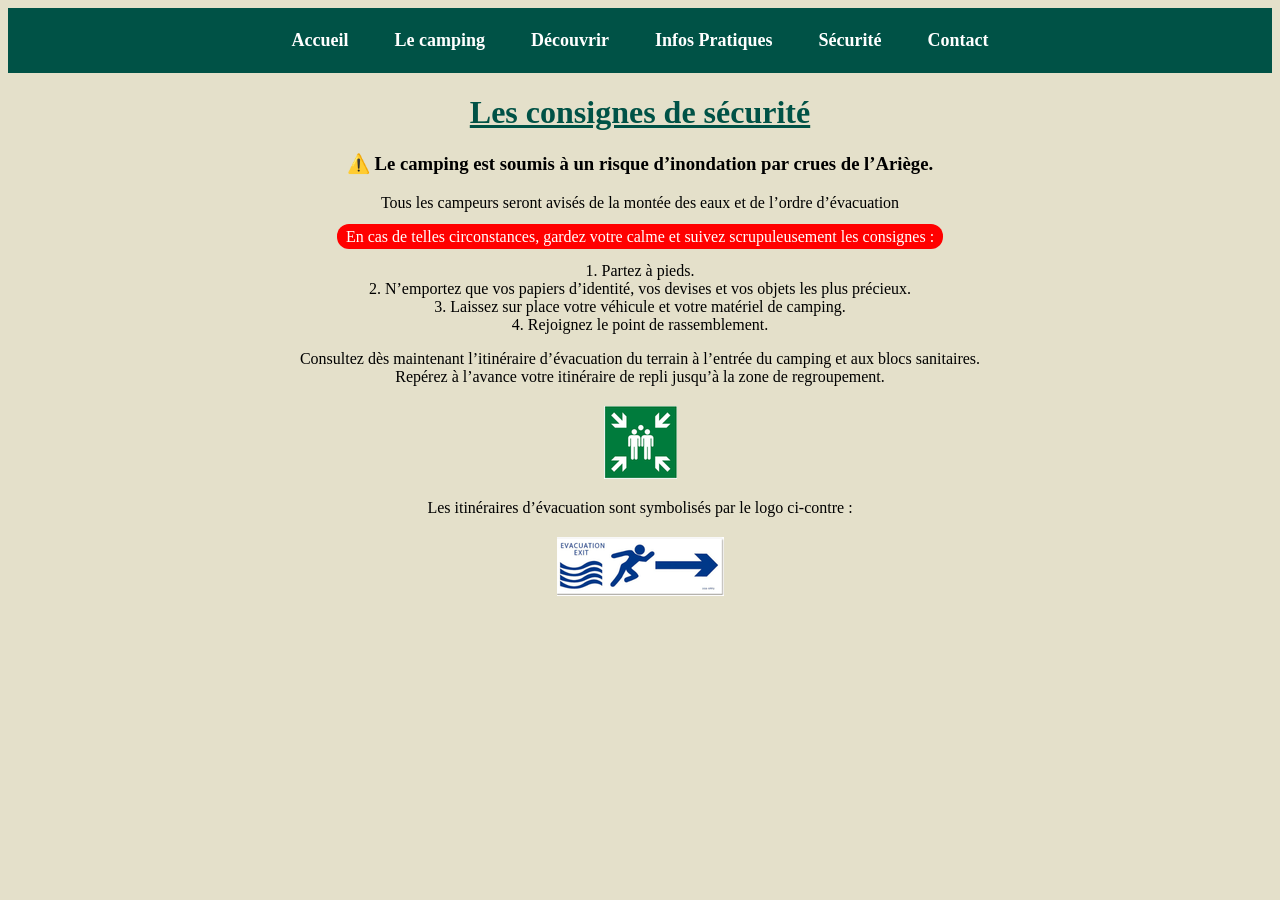
<file: securite.html>
<!DOCTYPE html>
<html lang="fr-FR">

<head>

    <meta charset="UTF-8">
    <meta name="viewport" content="width=device-width, initial-scale=1.0">

    <title>Les règles de sécurité</title>

    <link rel="stylesheet" href="style.css">

</head>

<body>

    <nav>
        <a href="index.html">Accueil</a>
        <a href="camping.html">Le camping</a>
        <a href="decouvrir.html">Découvrir</a>
        <a href="proximite.html">Infos Pratiques</a>
        <a href="securite.html">Sécurité</a>
        <a href="contact.html">Contact</a>
    </nav>

    <h1 style="text-align: center; color: #005246; text-decoration: underline;">
        Les consignes de sécurité
    </h1>
    <h3 style ="text-align : center;">
     <strong>⚠️ Le camping est soumis à un risque d’inondation par crues de l’Ariège.</strong>
    </h3>
    <p style ="text-align : center;">Tous les campeurs seront avisés de la montée des eaux et de l’ordre d’évacuation</p>
    <p style ="text-align : center;">
        <span style="background-color: red; color: white; padding: 4px 9px; border-radius: 12px;">
       En cas de telles circonstances, gardez votre calme et suivez scrupuleusement les consignes :
    </span>
    </p>
    <p style="text-align : center;"> 1. Partez à pieds.
         <br>2. N’emportez que vos papiers d’identité, vos devises et vos objets les plus précieux.
         <br>3. Laissez sur place votre véhicule et votre matériel de camping.
         <br>4. Rejoignez le point de rassemblement.
    </p>
    <p style="text-align: center;">Consultez dès maintenant l’itinéraire d’évacuation du terrain à l’entrée du camping et aux blocs sanitaires.
    <br>Repérez à l’avance votre itinéraire de repli jusqu’à la zone de regroupement.</p>
     <img src="evac.png"
     alt="Panneau zone de regroupement"
     style="display: block; margin: 20px auto;">
    <p style="text-align: center;" >Les itinéraires d’évacuation sont symbolisés par le logo ci-contre :</p>
     <img src="signaux.png"
     alt="Panneaux signaux évacuation"
     style="display: block; margin: 20px auto;">
</body>
</html>
</file>
<file: style.css>
body {
    background-color: #e4e0ca;
}

table {
  font-family: arial, sans-serif;
  border-collapse: collapse;
  width: 80%;
  margin: 20px auto;
    table-layout: fixed;
    border-collapse: collapse;
}

td, th {
  border: 1px solid #7e3f2c;
  text-align: center;
  vertical-align: center;
  padding: 8px;
}

tr:nth-child(even) {
  background-color: #dddddd;
}
details p {
    font-weight: normal;
}

details p strong {
    font-weight: bold;
}

details {
    margin: 15px auto;
    width: fit-content;
}

summary {
    color: #005246;
    font-size: 22px;
    font-weight: bold;
    cursor: pointer;
}

/* Image centrée et adaptée à l'écran */

.image-centree {
    display: block;
    max-width: 90%;
    max-height: 80vh;
    width: auto;
    height: auto;
    margin: 20px auto;
}


/* =========================
   MENU
   ========================= */

   
    nav {
    background-color: #005246;
    display: flex;
    justify-content: center;
    align-items: center;
    gap: 10px;
    padding: 12px;
}

nav a {
    color: white;
    text-decoration: none;
    font-size: 18px;
    font-weight: bold;
    padding: 10px 18px;
    border-radius: 5px;
    transition: 0.3s;
}

nav a:hover {
    background-color: #e4e0ca;
    color: #7e3f2c;
}

.urgences {
    border: 1px solid #4f5b3f;
    border-radius: 8px;
    padding: 6px 15px 10px;
    max-width: 500px;
    margin: 20px auto;
    text-align: center;
    color: #4f5b3f;
}

.titre-urgences {
    font-size: 12px;
    margin-bottom: 2px;
}

.numeros-urgences {
    display: flex;
    justify-content: space-around;
    align-items: center;
}

.numeros-urgences div {
    display: flex;
    flex-direction: column;
    align-items: center;
    width: 25%;
}

.numeros-urgences strong {
    font-size: 24px;
    line-height: 1.1;
}

.numeros-urgences span {
    font-size: 15px;
    margin-top: 4px;
}


/* Adaptation téléphone */

@media screen and (max-width: 600px) {

    nav {
        flex-direction: column;
        text-align: center;
    }

}

ul {
    width: fit-content;
    margin: 0 auto;
    padding-left: 20px;
    font-weight: normal;
}

.titre-service {
    background-color: #c28c4d;
    color: white;
    font-weight: bold;
    padding: 2px 6px;
    border-radius: 4px;
}

@media (max-width: 600px) {
    .urgences {
        margin: 15px 10px;
    }

    .numeros-urgences strong {
        font-size: 20px;
    }

    .numeros-urgences span {
        font-size: 12px;
    }
}

.marches {
    width: 80%;
    margin: 20px auto;
}

.marches details {
    border: 1px solid #7e3f2c;
    border-radius: 6px;
    margin-bottom: 8px;
}

.marches summary {
    padding: 10px;
    cursor: pointer;
    text-align: center;
    color: #005246;
    font-weight: bold;
}

.marches details p {
    text-align: center;
    padding: 5px 15px 10px;
    margin: 0;
}


/* ACTIVITÉS AUTOUR DU CAMPING */

.activites {
    max-width: 1100px;
    margin: 0 auto;
    color: #333;
}

.activites h1 {
    color: #005246;
    text-align: center;
    margin-bottom: 15px;
}

.intro-activites {
    text-align: center;
    line-height: 1.7;
    margin-bottom: 35px;
}

.categorie-activites {
    margin: 35px 0;
}

.categorie-activites h2 {
    color: #005246;
    border-bottom: 3px solid #7ca171;
    padding-bottom: 10px;
    margin-bottom: 20px;
}

.grille-activites {
    display: grid;
    grid-template-columns: repeat(2, minmax(0, 1fr));
    gap: 20px;
}

.carte-activite {
    background-color: #f5f1df;
    border: 2px solid #7e3f2c;
    border-radius: 10px;
    padding: 20px;
    min-width: 0;
    overflow-wrap: anywhere;
    line-height: 1.6;
}

.carte-activite h3 {
    color: #005246;
    margin-top: 0;
    margin-bottom: 12px;
}

.carte-activite p {
    margin: 10px 0;
    font-weight: normal;
}

.carte-activite a {
    color: #005246;
    font-weight: 600;
    text-decoration: underline;
}

.carte-activite a:hover {
    color: #7e3f2c;
}

/* AFFICHAGE SUR TÉLÉPHONE */

@media screen and (max-width: 600px) {
    .activites {
        padding: 12px;
    }

    .grille-activites {
        grid-template-columns: 1fr;
        gap: 15px;
    }

    .carte-activite {
        padding: 15px;
    }

    .categorie-activites h2 {
        font-size: 1.25rem;
    }
}
</file>
